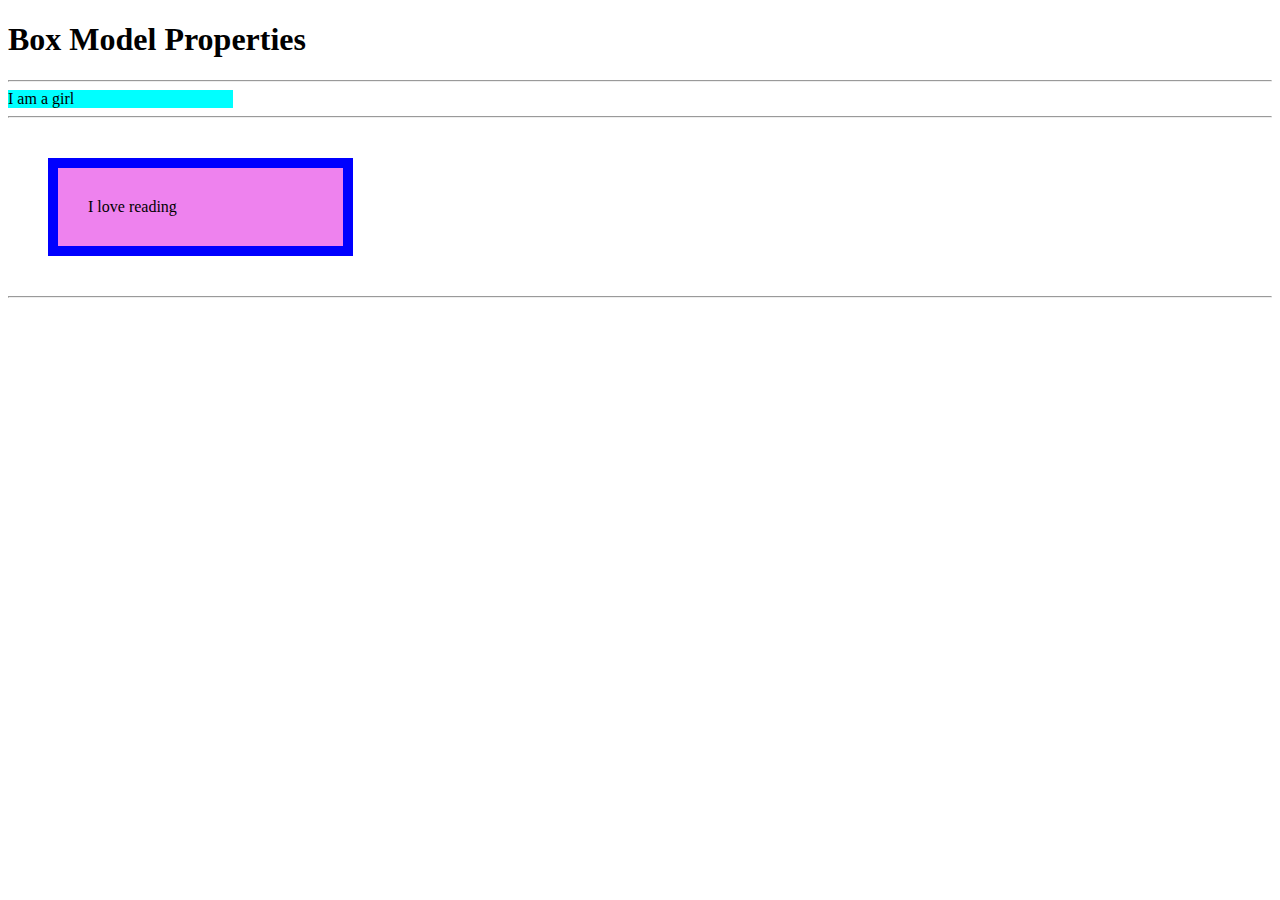
<file: Index.html>
<!DOCTYPE html>
<html>
    <head>
       <title>Box Model</title>
       <link rel="stylesheet" href="Style.CSS">
    </head>
    <body>
        <h1>Box Model Properties</h1>
        <hr>
        <p class="example1">I am a girl</p>
        <hr>
        <p class="example2">I love reading</p>
        <hr>
    </body>
</html>
</file>
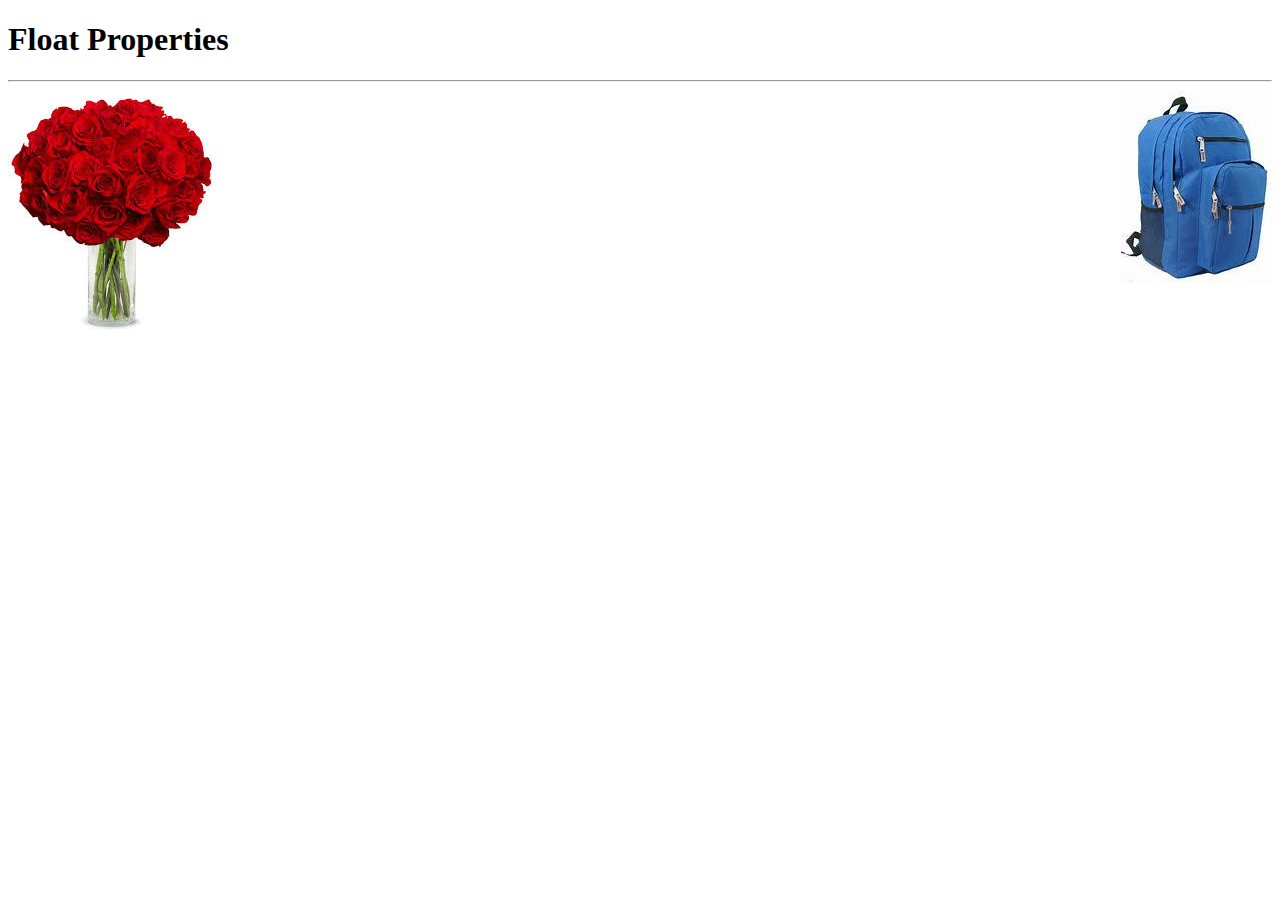
<file: Project.html>
<!DOCTYPE html>
<html>
    <head>
       <title>Box Model Project</title>
       <link rel="stylesheet" href="Style2.CSS">
    </head>
    <body>
        <h1>Float Properties</h1>
        <hr>
        <img id="bag" src="School bag.jpg">
        <img id="flower" src="flowers.jpeg">
    </body>
</html>
</file>
<file: Style.CSS>
.example1{
    width: 225px;
    background-color: aqua;
    padding: 0px;
    border: 0px;
    margin: 0px;
}
.example2{
    width: 225px;
    background-color: violet;
    padding: 30px;
    border: 10px solid blue;
    margin: 40px;
}
</file>
<file: Style2.CSS>
img#bag{
    float: right;
}
img#flower{
    float: left;
}
</file>
